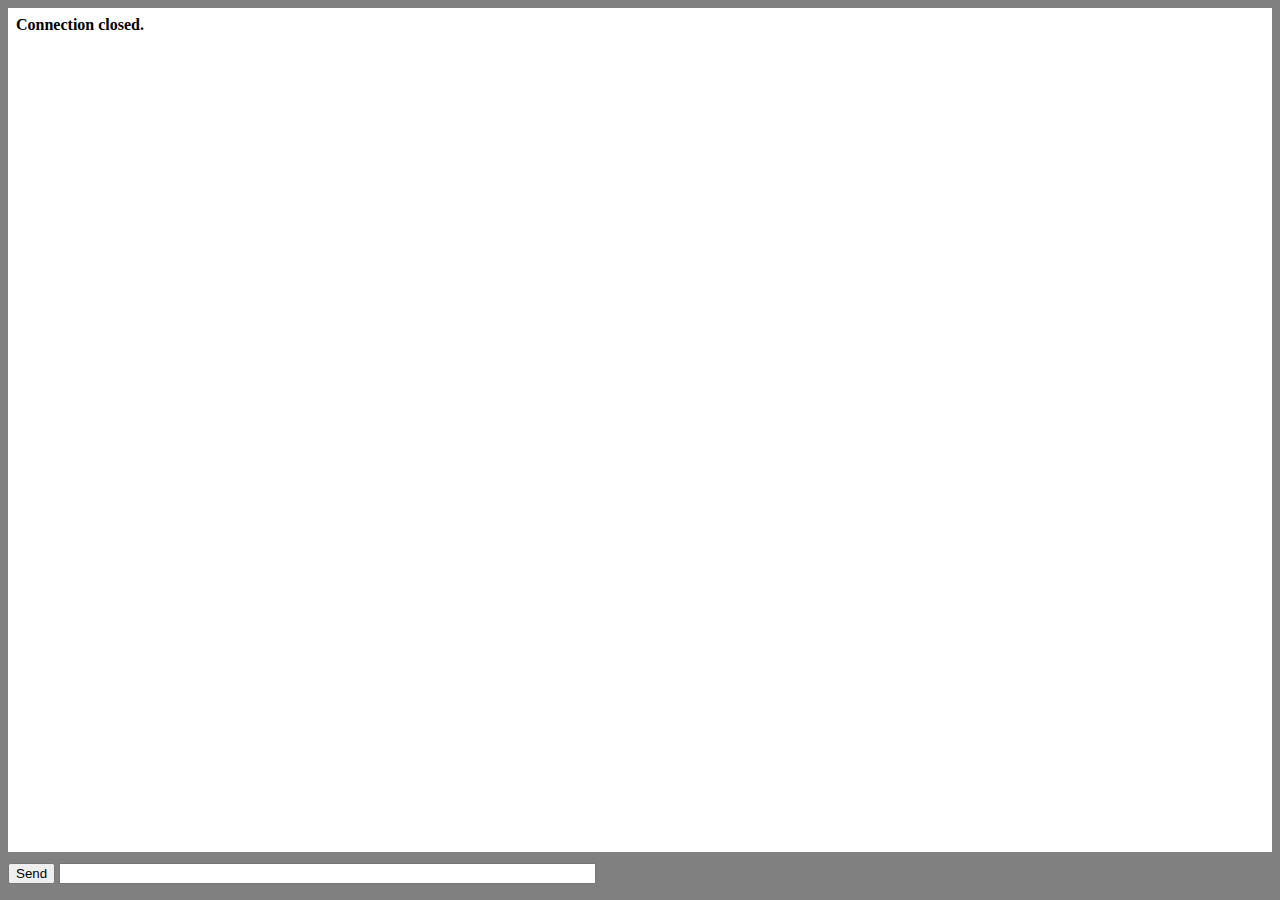
<file: server/vendor/github.com/gorilla/websocket/examples/chat/home.html>
<!DOCTYPE html>
<html lang="en">
<head>
<title>Chat Example</title>
<script type="text/javascript">
window.onload = function () {
    var conn;
    var msg = document.getElementById("msg");
    var log = document.getElementById("log");

    function appendLog(item) {
        var doScroll = log.scrollTop > log.scrollHeight - log.clientHeight - 1;
        log.appendChild(item);
        if (doScroll) {
            log.scrollTop = log.scrollHeight - log.clientHeight;
        }
    }

    document.getElementById("form").onsubmit = function () {
        if (!conn) {
            return false;
        }
        if (!msg.value) {
            return false;
        }
        conn.send(msg.value);
        msg.value = "";
        return false;
    };

    if (window["WebSocket"]) {
        conn = new WebSocket("ws://" + document.location.host + "/ws");
        conn.onclose = function (evt) {
            var item = document.createElement("div");
            item.innerHTML = "<b>Connection closed.</b>";
            appendLog(item);
        };
        conn.onmessage = function (evt) {
            var messages = evt.data.split('\n');
            for (var i = 0; i < messages.length; i++) {
                var item = document.createElement("div");
                item.innerText = messages[i];
                appendLog(item);
            }
        };
    } else {
        var item = document.createElement("div");
        item.innerHTML = "<b>Your browser does not support WebSockets.</b>";
        appendLog(item);
    }
};
</script>
<style type="text/css">
html {
    overflow: hidden;
}

body {
    overflow: hidden;
    padding: 0;
    margin: 0;
    width: 100%;
    height: 100%;
    background: gray;
}

#log {
    background: white;
    margin: 0;
    padding: 0.5em 0.5em 0.5em 0.5em;
    position: absolute;
    top: 0.5em;
    left: 0.5em;
    right: 0.5em;
    bottom: 3em;
    overflow: auto;
}

#form {
    padding: 0 0.5em 0 0.5em;
    margin: 0;
    position: absolute;
    bottom: 1em;
    left: 0px;
    width: 100%;
    overflow: hidden;
}

</style>
</head>
<body>
<div id="log"></div>
<form id="form">
    <input type="submit" value="Send" />
    <input type="text" id="msg" size="64"/>
</form>
</body>
</html>
</file>
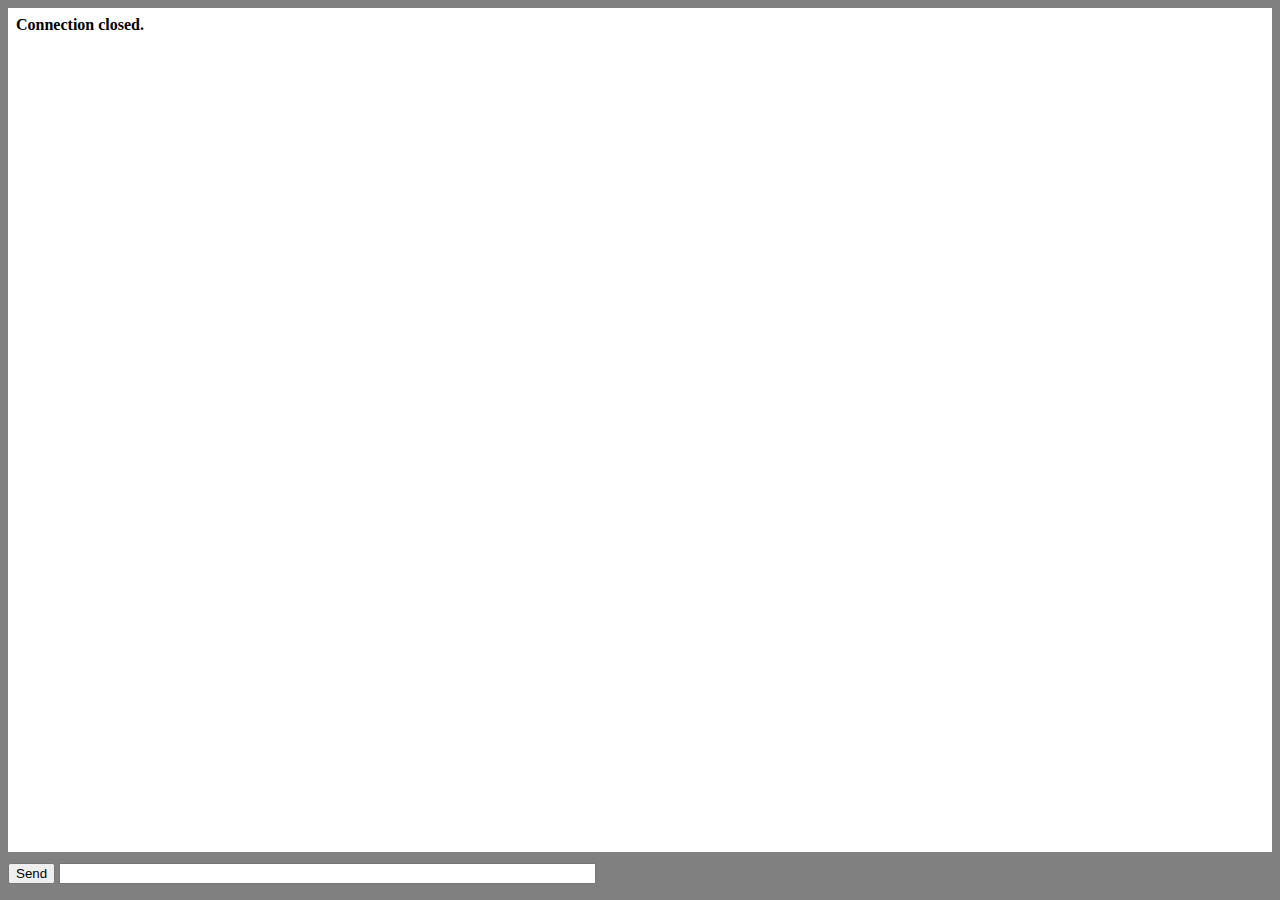
<file: server/vendor/github.com/gorilla/websocket/examples/command/home.html>
<!DOCTYPE html>
<html lang="en">
<head>
<title>Command Example</title>
<script type="text/javascript">
window.onload = function () {
    var conn;
    var msg = document.getElementById("msg");
    var log = document.getElementById("log");

    function appendLog(item) {
        var doScroll = log.scrollTop > log.scrollHeight - log.clientHeight - 1;
        log.appendChild(item);
        if (doScroll) {
            log.scrollTop = log.scrollHeight - log.clientHeight;
        }
    }

    document.getElementById("form").onsubmit = function () {
        if (!conn) {
            return false;
        }
        if (!msg.value) {
            return false;
        }
        conn.send(msg.value);
        msg.value = "";
        return false;
    };

    if (window["WebSocket"]) {
        conn = new WebSocket("ws://" + document.location.host + "/ws");
        conn.onclose = function (evt) {
            var item = document.createElement("div");
            item.innerHTML = "<b>Connection closed.</b>";
            appendLog(item);
        };
        conn.onmessage = function (evt) {
            var messages = evt.data.split('\n');
            for (var i = 0; i < messages.length; i++) {
                var item = document.createElement("div");
                item.innerText = messages[i];
                appendLog(item);
            }
        };
    } else {
        var item = document.createElement("div");
        item.innerHTML = "<b>Your browser does not support WebSockets.</b>";
        appendLog(item);
    }
};
</script>
<style type="text/css">
html {
    overflow: hidden;
}

body {
    overflow: hidden;
    padding: 0;
    margin: 0;
    width: 100%;
    height: 100%;
    background: gray;
}

#log {
    background: white;
    margin: 0;
    padding: 0.5em 0.5em 0.5em 0.5em;
    position: absolute;
    top: 0.5em;
    left: 0.5em;
    right: 0.5em;
    bottom: 3em;
    overflow: auto;
}

#log pre {
  margin: 0;
}

#form {
    padding: 0 0.5em 0 0.5em;
    margin: 0;
    position: absolute;
    bottom: 1em;
    left: 0px;
    width: 100%;
    overflow: hidden;
}

</style>
</head>
<body>
<div id="log"></div>
<form id="form">
    <input type="submit" value="Send" />
    <input type="text" id="msg" size="64"/>
</form>
</body>
</html>
</file>
